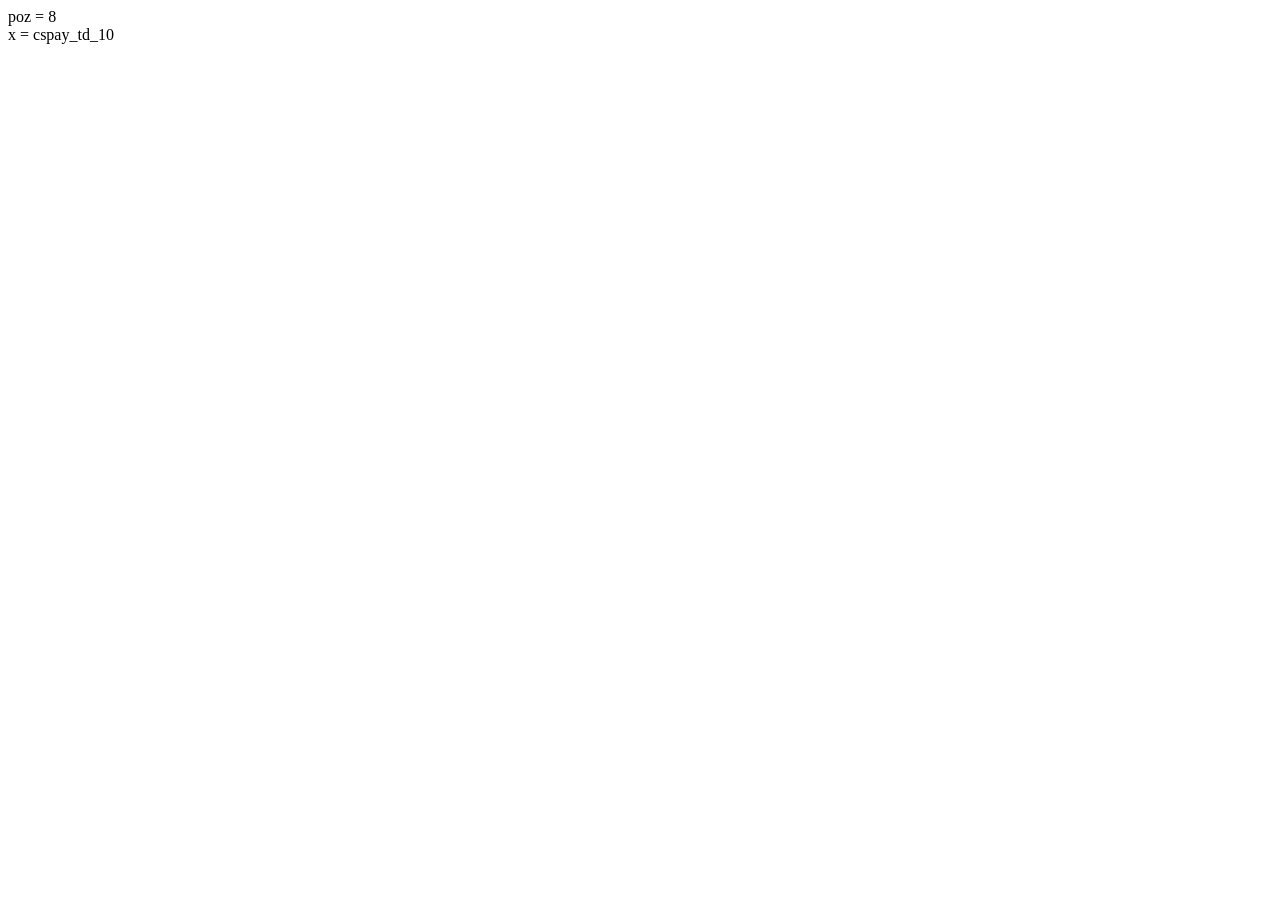
<file: tags/cspay-2008/test.html>
<html>
<head><TITLE></TITLE>
<body>

<script type="text/javascript">

x = 'cspay_td_10';

var poz = x.indexOf('_',6);

document.writeln('poz = '+poz+'<br>x = '+x);

function ascunde_coloane()
{
	var min = 1, max = 2;
	
	//parcurg toate coloanele
	for(i=min;i<=max;i++)
	{
		var elem = readCookie('cspay_td_'+i);
		alert('cspay_td_'+i+'\nelem : '+elem);
		if(elem != null)//este setat
		{
			if(elem == 0)//ascund coloana
			{
				var col = 'td_'+i+'_';
				var but = document.getElementById(col+'but');
				var head = document.getElementById(col+'head');
				
				head.style.display = 'none';
				but.style.display = 'block';
			}//altfel nu fac nimic
		}
	}
}

createCookie('cspay_td_1',0,100);

ascunde_coloane();




/*functii pentru lucrul cu cookie-uri
http://www.quirksmode.org/js/cookies.html
*/
function createCookie(name,value,days) {
	if (days) {
		var date = new Date();
		date.setTime(date.getTime()+(days*24*60*60*1000));
		var expires = "; expires="+date.toGMTString();
	}
	else var expires = "";
	document.cookie = name+"="+value+expires+"; path=/";
}

function readCookie(name) {
	var nameEQ = name + "=";
	var ca = document.cookie.split(';');
	for(var i=0;i < ca.length;i++) {
		var c = ca[i];
		while (c.charAt(0)==' ') c = c.substring(1,c.length);
		if (c.indexOf(nameEQ) == 0) return c.substring(nameEQ.length,c.length);
	}
	return null;
}

function eraseCookie(name) {
	createCookie(name,"",-1);
}



/*************************************************************************/
</script>

</body>
</head>
</html>
</file>
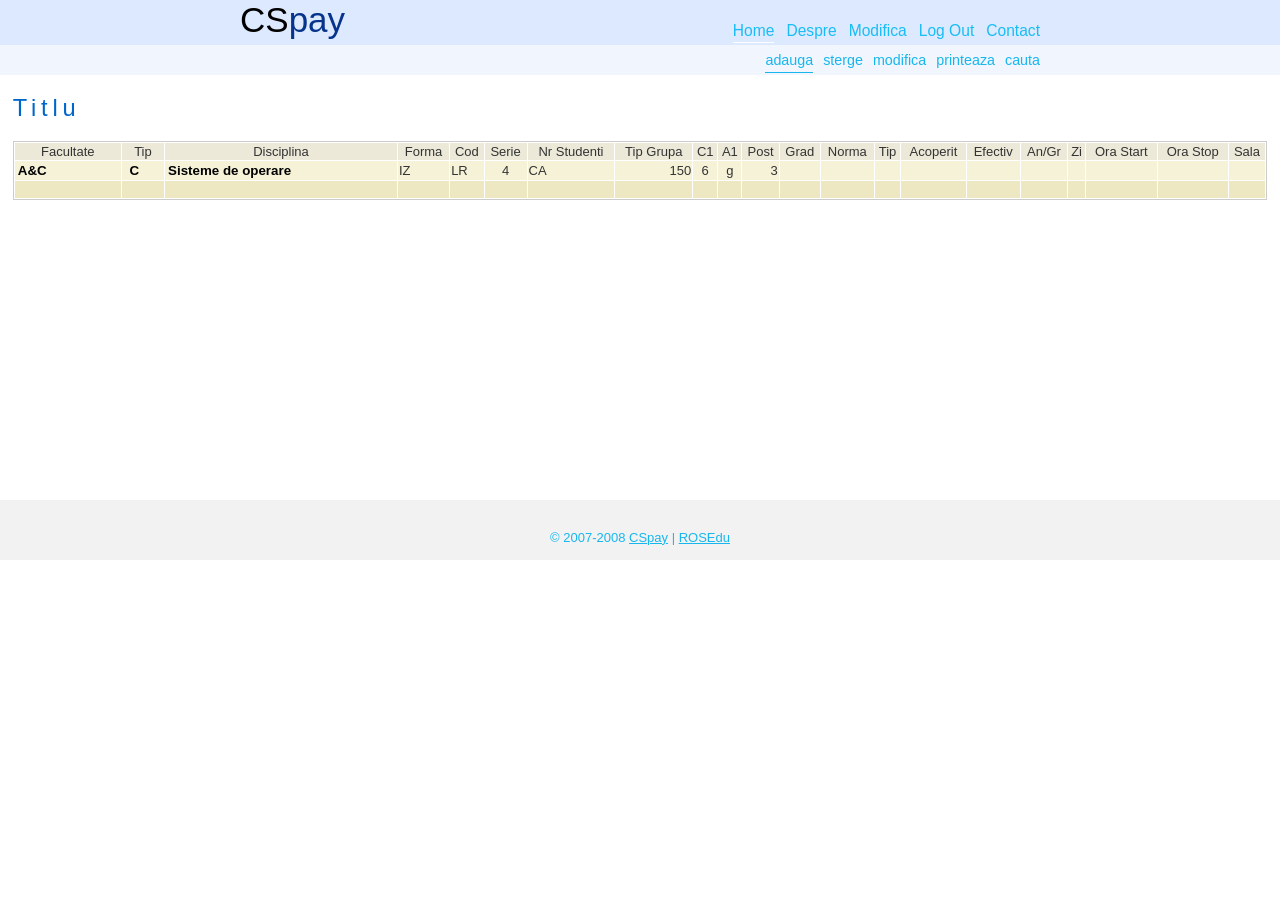
<file: tags/cspay-2008/old/index2.html>
<!DOCTYPE html PUBLIC "-//W3C//DTD XHTML 1.0 Strict//EN" "http://www.w3.org/TR/xhtml1/DTD/xhtml1-strict.dtd">
<html xmlns="http://www.w3.org/1999/xhtml">
<head>
<meta http-equiv="content-type" content="text/html; charset=utf-8" />
<title>{TITLU}</title>
<link href="stil2.css" rel="stylesheet" type="text/css" />
</head>
<body>

<div id="wrap_header">
	<div id="content_header">
	
	<div id="logo">
		<a href="#"><span style="color:#000000;">CS</span><span style="color:#06338b">pay</span></a>	</div>
	<div id="menu">
		<ul>
			<li  class="active"><a href="#">Home</a></li>
			<li><a href="#">Despre</a></li>
			<li><a href="#">Modifica</a></li>
			<li><a href="#">Log Out </a></li>
			<li><a href="#">Contact </a></li>
		</ul>
	</div>
	
	</div>
</div>

<div id="subheader">
<div id="cont">
	<div id="submenu">
		<ul>
			<li class="subactive"><a href="#">adauga</a></li>
			<li><a href="#">sterge</a></li>
			<li><a href="#">Modifica</a></li>
			<li><a href="#">printeaza</a></li>
			<li><a href="#">cauta </a></li>
		</ul>
	</div>
</div>
</div>

<!-- start page -->
<div id="wrapper">
	<div id="page">
		<!-- start content -->
		<div id="content">
				<h2 class="title">Titlu</h2>
				
				<!-- de sters-->
				
<form>
					
<table width="100%" border="0" cellpadding="1" cellspacing="1" style="border:1px solid #CCCCCC;">
  <tr align="center" bgcolor="#ece9d8">
    <td>Facultate</td>
    <td>Tip</td>
    <td>Disciplina</td>
    <td>Forma</td>
    <td>Cod</td>
    <td>Serie</td>
    <td>Nr Studenti  </td>
    <td>Tip Grupa  </td>
    <td>C1</td>
    <td>A1</td>
    <td>Post</td>
    <td>Grad</td>
    <td>Norma</td>
    <td>Tip</td>
    <td>Acoperit</td>
    <td>Efectiv</td>
    <td>An/Gr</td>
    <td>Zi</td>
    <td>Ora Start </td>
    <td>Ora Stop  </td>
    <td>Sala</td>
    </tr>
  <tr bgcolor="#f6f2d8">
    <td height="17" width="75pt" align="center"><input type="text" class="form1" value="A&C" onfocus="javascript:this.setAttribute('class','selected');" onblur="javascript:this.setAttribute('class','form1');" style="width:75pt;"/></td>
    <td align="center"><input type="text" class="form1" value="C" style="max-width:20pt;"/></td>
    <td align="left"><input type="text" class="form1" value="Sisteme de operare" /></td>
    <td align="left">IZ</td>
    <td align="left">LR</td>
    <td align="center" sdval="4" sdnum="1033;0;0">4</td>
    <td align="left">CA</td>
    <td align="right" sdval="150" sdnum="1033;">150</td>
    <td align="center" sdval="6" sdnum="1033;">6</td>
    <td align="center">g</td>
    <td align="right" sdval="3" sdnum="1033;">3</td>
    <td align="right"><strong><br />
    </strong></td>
    <td>&nbsp;</td>
    <td>&nbsp;</td>
    <td>&nbsp;</td>
    <td>&nbsp;</td>
    <td>&nbsp;</td>
    <td>&nbsp;</td>
    <td>&nbsp;</td>
    <td>&nbsp;</td>
    <td>&nbsp;</td>
    </tr>
  <tr bgcolor="#ede7c2">
    <td>&nbsp;</td>
    <td>&nbsp;</td>
    <td>&nbsp;</td>
    <td>&nbsp;</td>
    <td>&nbsp;</td>
    <td>&nbsp;</td>
    <td>&nbsp;</td>
    <td>&nbsp;</td>
    <td>&nbsp;</td>
    <td>&nbsp;</td>
    <td>&nbsp;</td>
    <td>&nbsp;</td>
    <td>&nbsp;</td>
    <td>&nbsp;</td>
    <td>&nbsp;</td>
    <td>&nbsp;</td>
    <td>&nbsp;</td>
    <td>&nbsp;</td>
    <td>&nbsp;</td>
    <td>&nbsp;</td>
    <td>&nbsp;</td>
    </tr>
</table>
</form>

				<!-- gata -->
				
		</div>
		<!-- end content -->
		
		
	</div>
</div>
<!-- end page -->

<!-- start footer -->
<div id="wrapper2">
	<div id="footer">
		© 2007-2008 <a href="">CSpay</a> | <a href="">ROSEdu</a>
	</div>
	
</div>
<!-- end footer -->

</body>
</html>
</file>
<file: tags/cspay-2008/old/stil2.css>
body {
	margin: 0px;
	padding: 0px;
	/*background: #FFFFFF url(images/img01.gif) repeat-x;*/
	font: 13px "Trebuchet MS", Arial, Helvetica, sans-serif;
	color: #333333;
}

h2 {
	font-size: 1.82em;
	font-weight: normal;
	letter-spacing: -1px;
	color: #0066CC;
}

p, ol, ul {
	line-height: 1.67em;
}

a {
	color: #18BDF5;
}

a:hover {
	text-decoration: none;
}

hr {
	display: none;
}
.title {
	letter-spacing:0.2em;
}

#wrap_all	{
	height:100%;
}

/* Header */

#wrap_header	{
	width:100%;
	min-width:920px;
	height:45px;
	background:#dde9fe;
}

#logo a {
	text-decoration: none;
	color: #FFFFFF;
}


#content_header	{
	width:800px;
	color:#FF0000;
	margin:auto;
	background:#f00;

}
/* end header */

/* menu */
#menu {
	float: right;
	margin-top:20px;
}

#menu ul {
	margin: 0px;
	padding: 0px 0px 0px 0px;
	list-style: none;
}

#menu li {
	display: inline;
}

#menu a {
	display: block;
	float: left;
	margin-left: 12px;
	text-decoration: none;
	font-size: 1.2em;
	color: #18BDF5;

}

#menu a:hover, .active a{
	border-bottom:1px solid #ffffff;
}
.new	{
	color:#FF0000;
}
.new a{
	color:#FF9900;
}
.new a:hover	{
	color:#00FF00;
	font-weight:bold;
}
/*end menu */

/* submenu */

#subheader {	
	width:100%;
	min-width:920px;
	height:30px;	
	background:#f0f5fe;
}

#cont	{
	width:800px;
	margin: 0px auto;
	background:#f00;

}

#submenu {
	float:right;
}

#submenu ul {
	margin: 0px;
	padding: 5px 0px 0px 0px;
	list-style: none;
}

#submenu li {
	display: inline;
}

#submenu a {
	display: block;
	float: left;
	margin-left: 10px;
	text-transform:lowercase;
	text-decoration: none;
	font-size: 1.1em;
	color: #17b7ee;
}

#submenu a:hover, .subactive a {
	border-bottom:1px solid #17b7ee;
}


/* end submenu */


#wrapper2 {
	background: #f2f2f2;
}

#footer {
	width:100%;
	min-width:920px;
	height:30px;	
	padding-top: 30px;
	color: #17b7ee;
	text-align:center;
	background:#f2f2f2;
}

#footer a {
	color: #17b7ee;
}


#logo {
	float: left;
	padding: 0px 0 0 0;
	font-size: 35px;
}

/* Page */

#wrapper {
	background: #ffffff;
	height:100%;
}

#page {
	width: 98%;
	min-width:900px;
	margin:5px auto;
	padding: 0px;
	min-height:400px;
	background:#ffffff;
}

/* Content */

#content {
	width: 100%;
	height:100%;
	vertical-align:top;
}

.form1 {
	color:#000000;
	font-weight:bold;
	border:none;
	background:#f6f2d8;
}

.form2 {
	color:#CC6600;
	border:none;
	background:#ede7c2;
}

.selected	{
	color:#000000;
	font-weight:bold;
	border:none;
	background:#ffffff;
}
</file>
